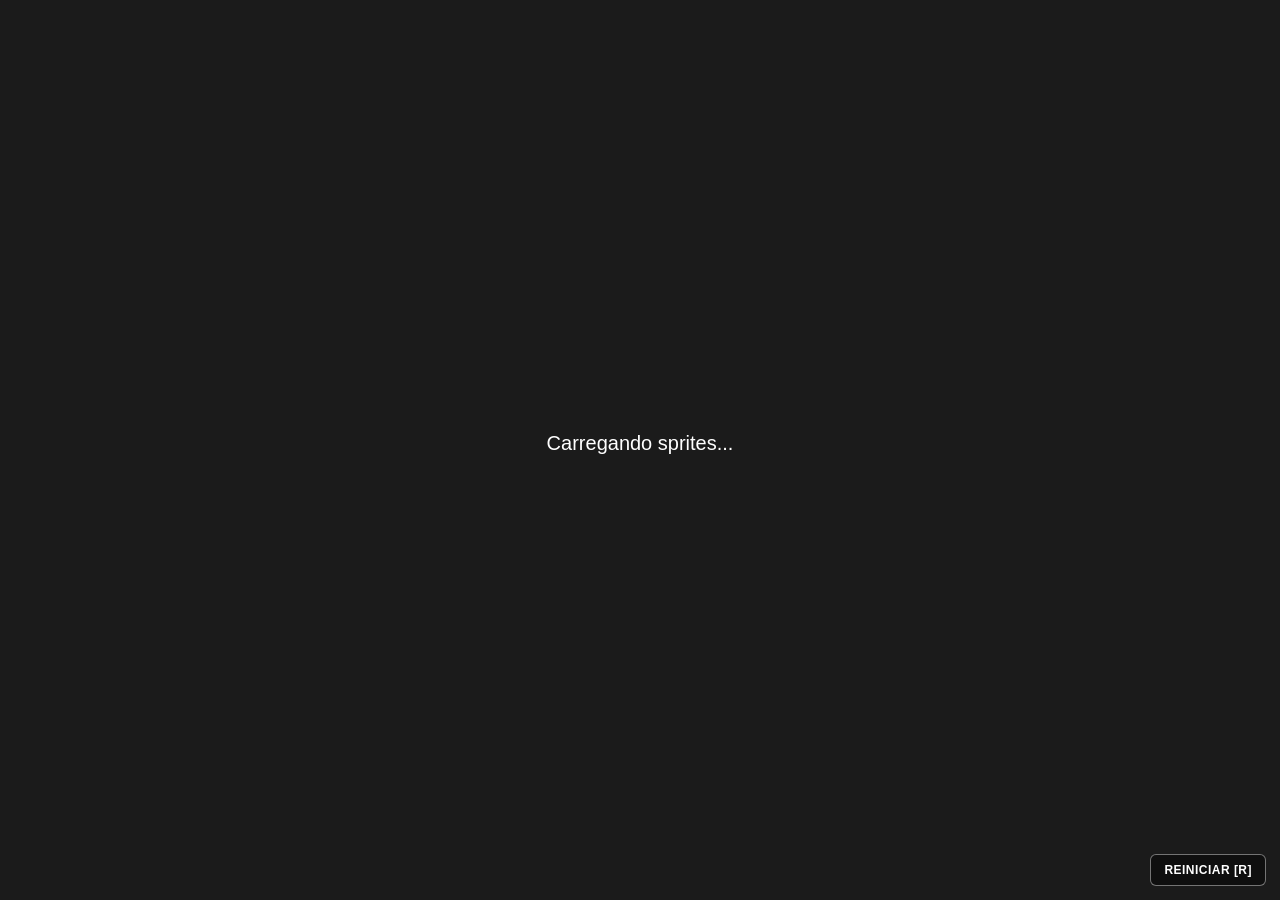
<file: index.html>
<!doctype html>
<html lang="pt-BR">
<head>
  <meta charset="utf-8">
  <meta name="viewport" content="width=device-width,initial-scale=1">
  <title>Mac Frog</title>
  <style>
    html,body{margin:0;width:100%;height:100%;background:#111;font-family:Arial,sans-serif}
    #status{position:fixed;inset:0;display:grid;place-items:center;color:white;background:#111}
  </style>
</head>
<body>
<div id="status">Carregando o novo mapa de Mac Frog...</div>
<script>
(async () => {
  const status = document.getElementById('status');
  try {
    const [gameResponse, roomResponse, blueprintsResponse, connectorsResponse, coreResponse, visualResponse, v9Response, v9VisualResponse, v9BackdropResponse, v9FxResponse, v10Response, v10VisualResponse, v10TerrainResponse, v10ParallaxResponse, v10EnemiesResponse] = await Promise.all([
      fetch('./game_v25.html', {cache:'no-store'}),
      fetch('./scenario_room1_v6.js', {cache:'no-store'}),
      fetch('./area1_blueprints_v8.js', {cache:'no-store'}),
      fetch('./area1_connectors_v8.js', {cache:'no-store'}),
      fetch('./scenario_room1_v8.js', {cache:'no-store'}),
      fetch('./scenario_room1_v8_visual.js', {cache:'no-store'}),
      fetch('./scenario_room1_v9.js', {cache:'no-store'}),
      fetch('./scenario_room1_v9_visual.js', {cache:'no-store'}),
      fetch('./scenario_room1_v9_backdrop.js', {cache:'no-store'}),
      fetch('./scenario_room1_v9_fx.js', {cache:'no-store'}),
      fetch('./scenario_room1_v10.js', {cache:'no-store'}),
      fetch('./scenario_room1_v10_visual.js', {cache:'no-store'}),
      fetch('./scenario_room1_v10_terrain.js', {cache:'no-store'}),
      fetch('./scenario_room1_v10_parallax.js', {cache:'no-store'}),
      fetch('./scenario_room1_v10_enemies.js', {cache:'no-store'})
    ]);

    if (!gameResponse.ok) throw new Error('game_v25.html não carregou');
    if (!roomResponse.ok) throw new Error('scenario_room1_v6.js não carregou');
    if (!blueprintsResponse.ok) throw new Error('area1_blueprints_v8.js não carregou');
    if (!connectorsResponse.ok) throw new Error('area1_connectors_v8.js não carregou');
    if (!coreResponse.ok) throw new Error('scenario_room1_v8.js não carregou');
    if (!visualResponse.ok) throw new Error('scenario_room1_v8_visual.js não carregou');
    if (!v9Response.ok) throw new Error('scenario_room1_v9.js não carregou');
    if (!v9VisualResponse.ok) throw new Error('scenario_room1_v9_visual.js não carregou');
    if (!v9BackdropResponse.ok) throw new Error('scenario_room1_v9_backdrop.js não carregou');
    if (!v9FxResponse.ok) throw new Error('scenario_room1_v9_fx.js não carregou');
    if (!v10Response.ok) throw new Error('scenario_room1_v10.js não carregou');
    if (!v10VisualResponse.ok) throw new Error('scenario_room1_v10_visual.js não carregou');
    if (!v10TerrainResponse.ok) throw new Error('scenario_room1_v10_terrain.js não carregou');
    if (!v10ParallaxResponse.ok) throw new Error('scenario_room1_v10_parallax.js não carregou');
    if (!v10EnemiesResponse.ok) throw new Error('scenario_room1_v10_enemies.js não carregou');

    let game = await gameResponse.text();
    const roomV6 = await roomResponse.text();
    const blueprintV8 = await blueprintsResponse.text();
    const connectorsV8 = await connectorsResponse.text();
    const coreV8 = await coreResponse.text();
    const visualV8 = await visualResponse.text();
    const coreV9 = await v9Response.text();
    const visualV9 = await v9VisualResponse.text();
    const backdropV9 = await v9BackdropResponse.text();
    const fxV9 = await v9FxResponse.text();
    const coreV10 = await v10Response.text();
    const artV10 = await v10VisualResponse.text();
    const terrainV10 = await v10TerrainResponse.text();
    const parallaxV10 = await v10ParallaxResponse.text();
    const enemiesV10 = await v10EnemiesResponse.text();

    game = game.replace(
      'const WORLD_WIDTH = 3000;',
      'const WORLD_WIDTH = 4800;'
    );

    game = game.replace(
      'mac.x > 2420',
      'mac.x > 4050'
    );

    const bootMarker = '    bootGame();';
    if (!game.includes(bootMarker)) {
      throw new Error('Ponto de inicialização não encontrado');
    }

    game = game.replace(
      bootMarker,
      '\n' + roomV6 + '\n\n' + blueprintV8 + '\n\n' + connectorsV8 + '\n\n' + coreV8 + '\n\n' + visualV8 + '\n\n' + coreV9 + '\n\n' + visualV9 + '\n\n' + backdropV9 + '\n\n' + fxV9 + '\n\n' + coreV10 + '\n\n' + artV10 + '\n\n' + terrainV10 + '\n\n' + parallaxV10 + '\n\n' + enemiesV10 + '\n\n' + bootMarker
    );

    document.open();
    document.write(game);
    document.close();
  } catch (error) {
    status.textContent = 'Erro ao carregar o jogo: ' + error.message;
    console.error(error);
  }
})();
</script>
</body>
</html>
</file>
